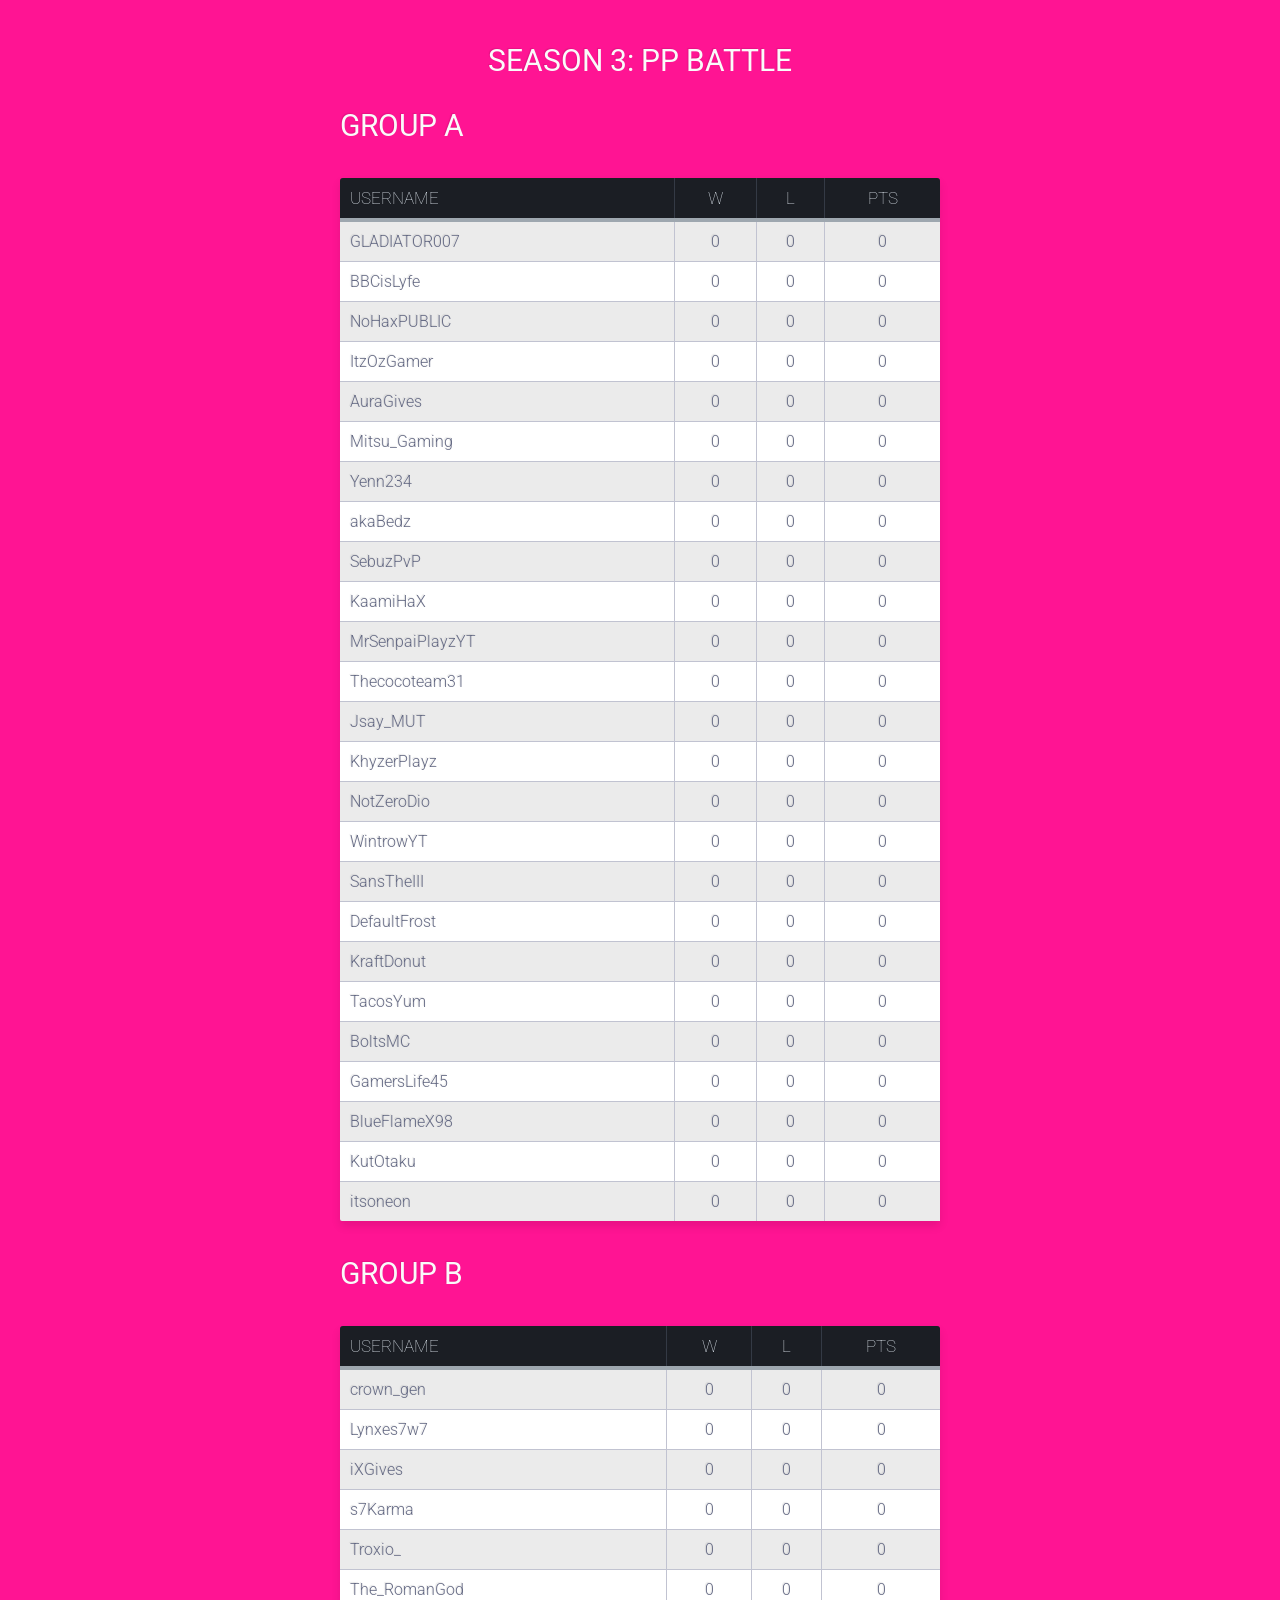
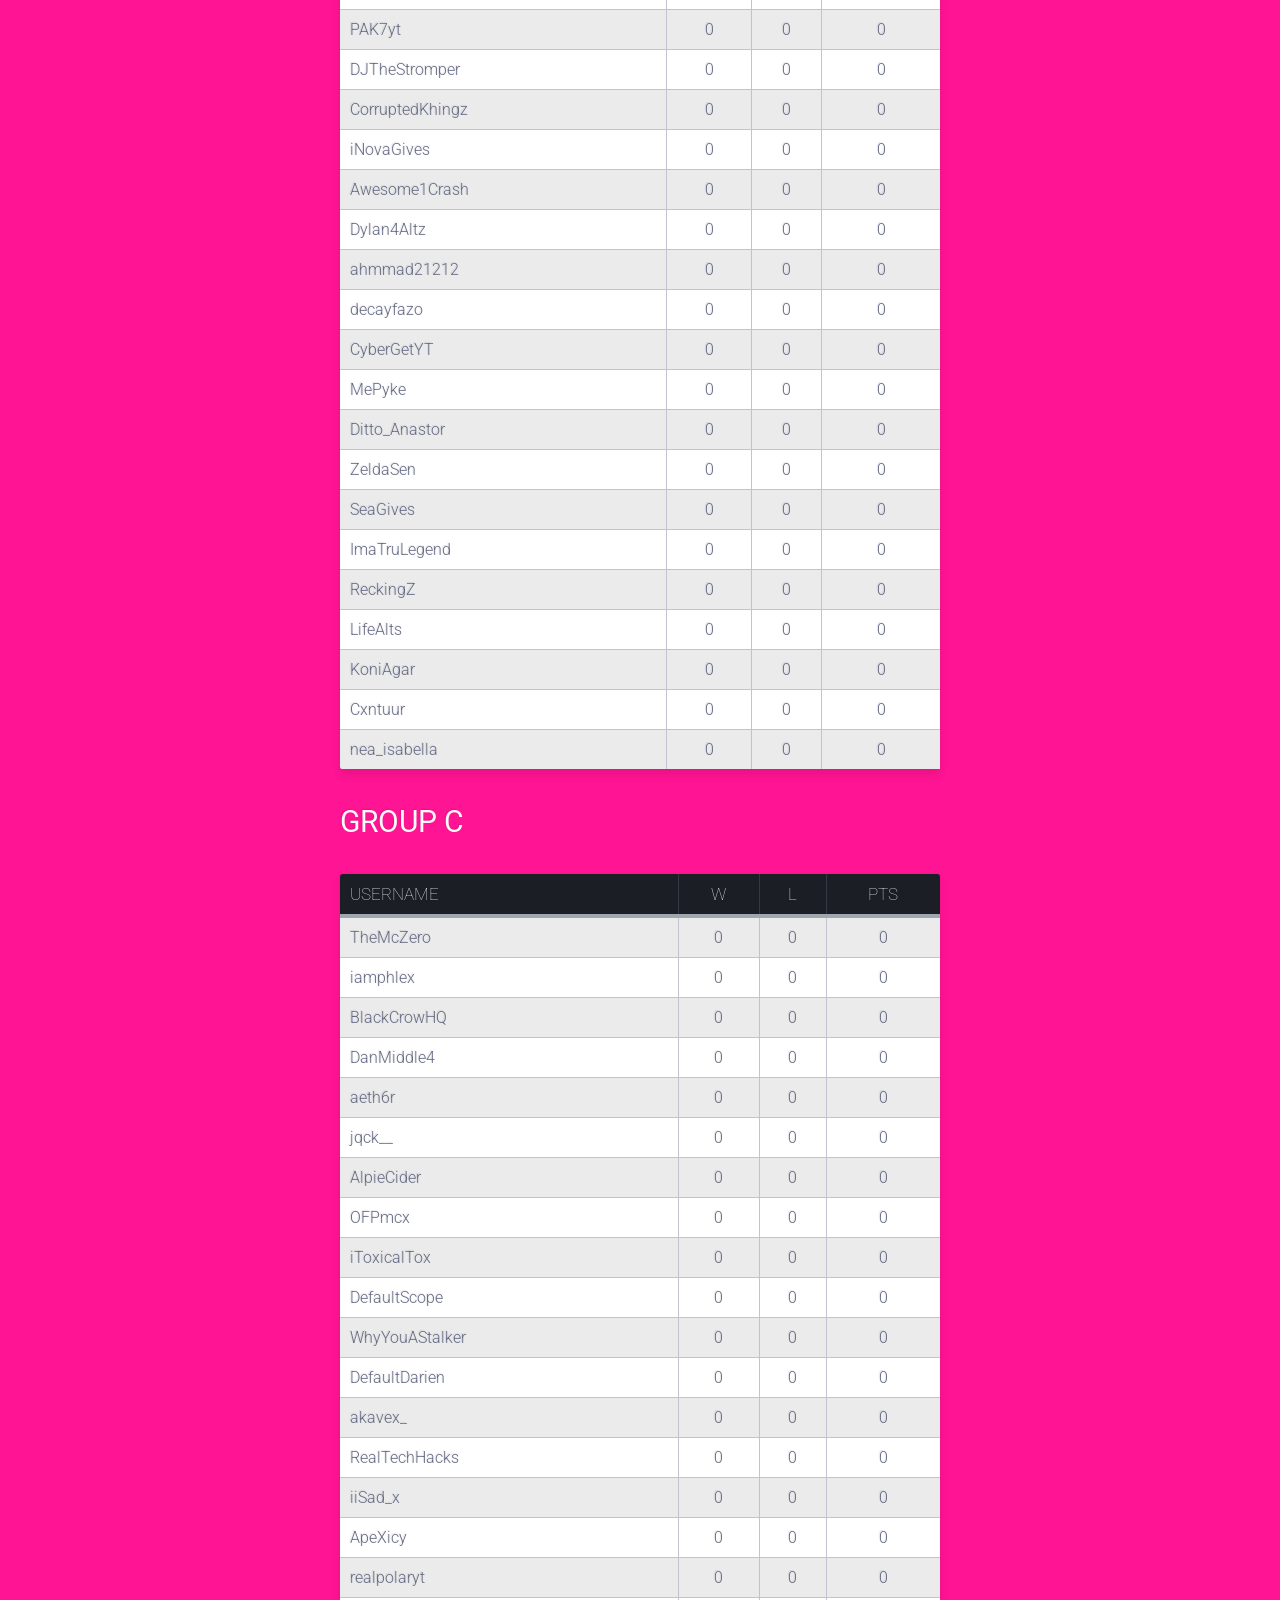
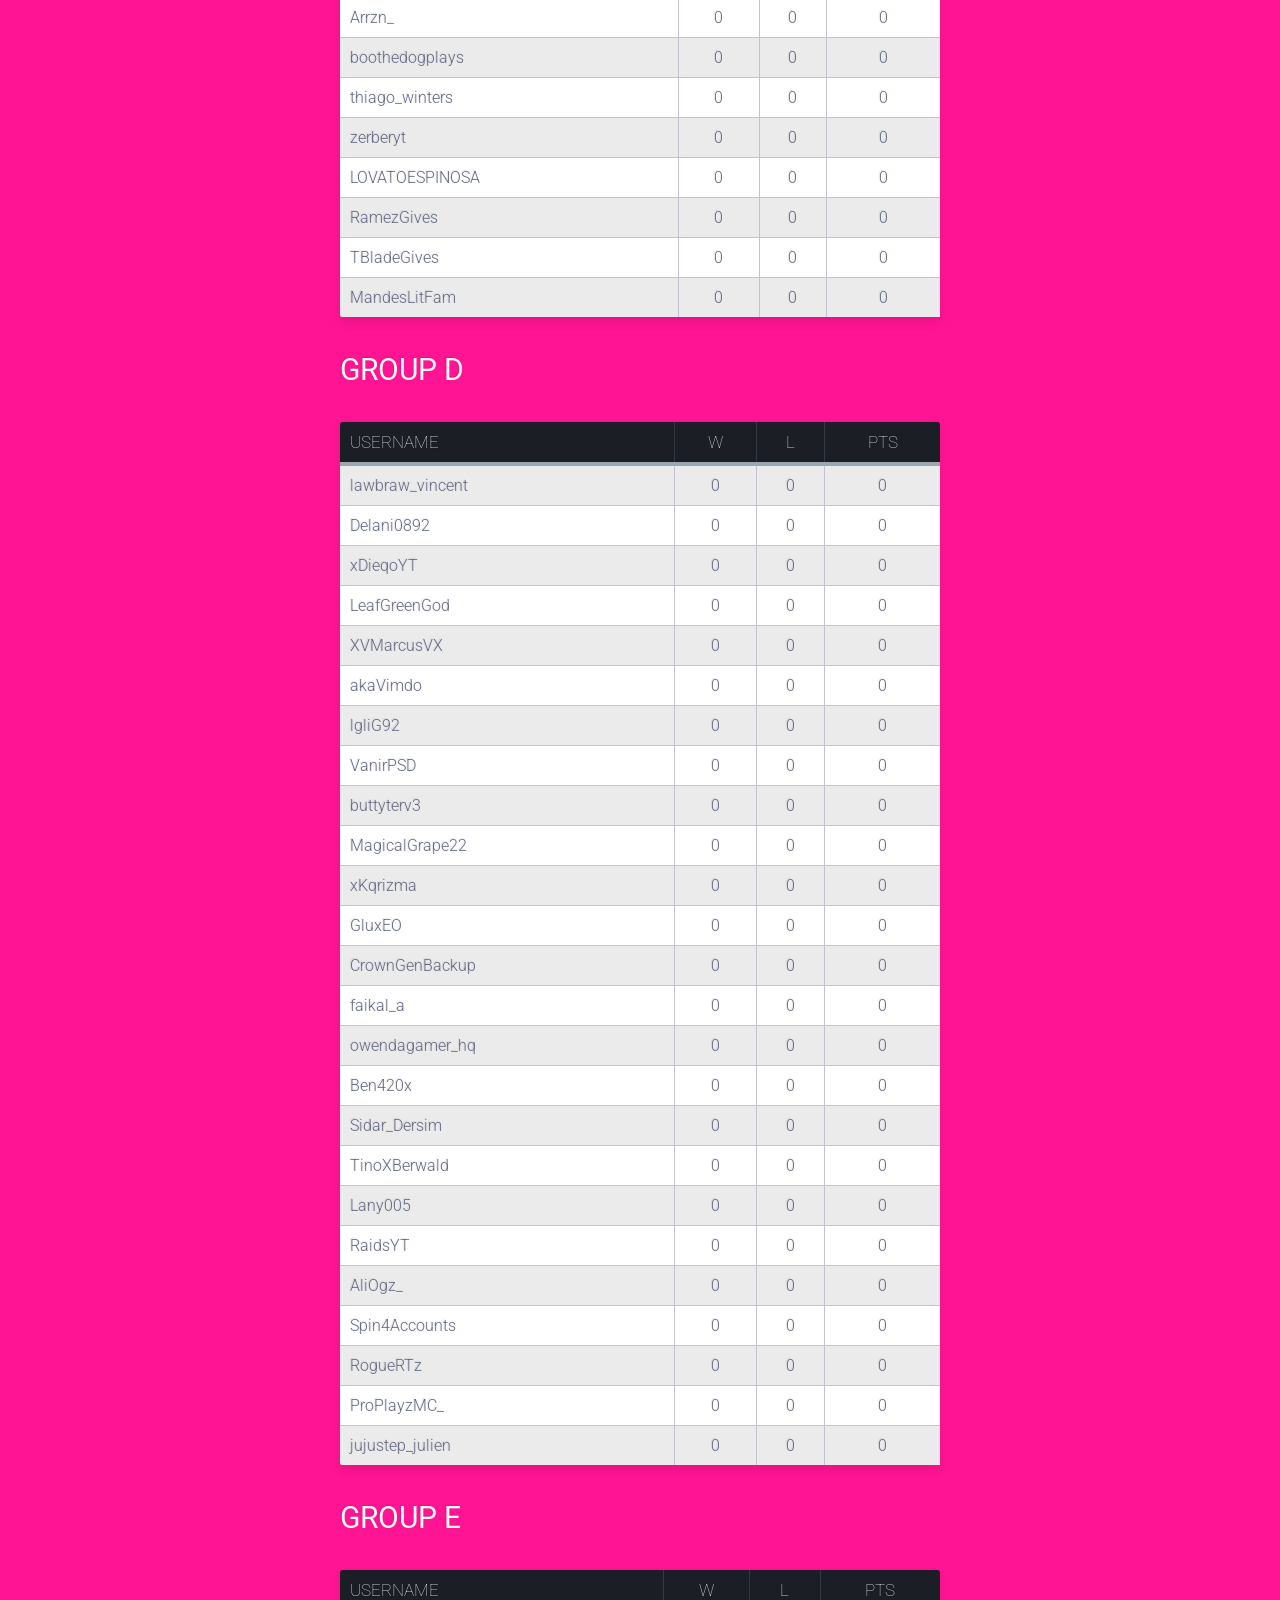
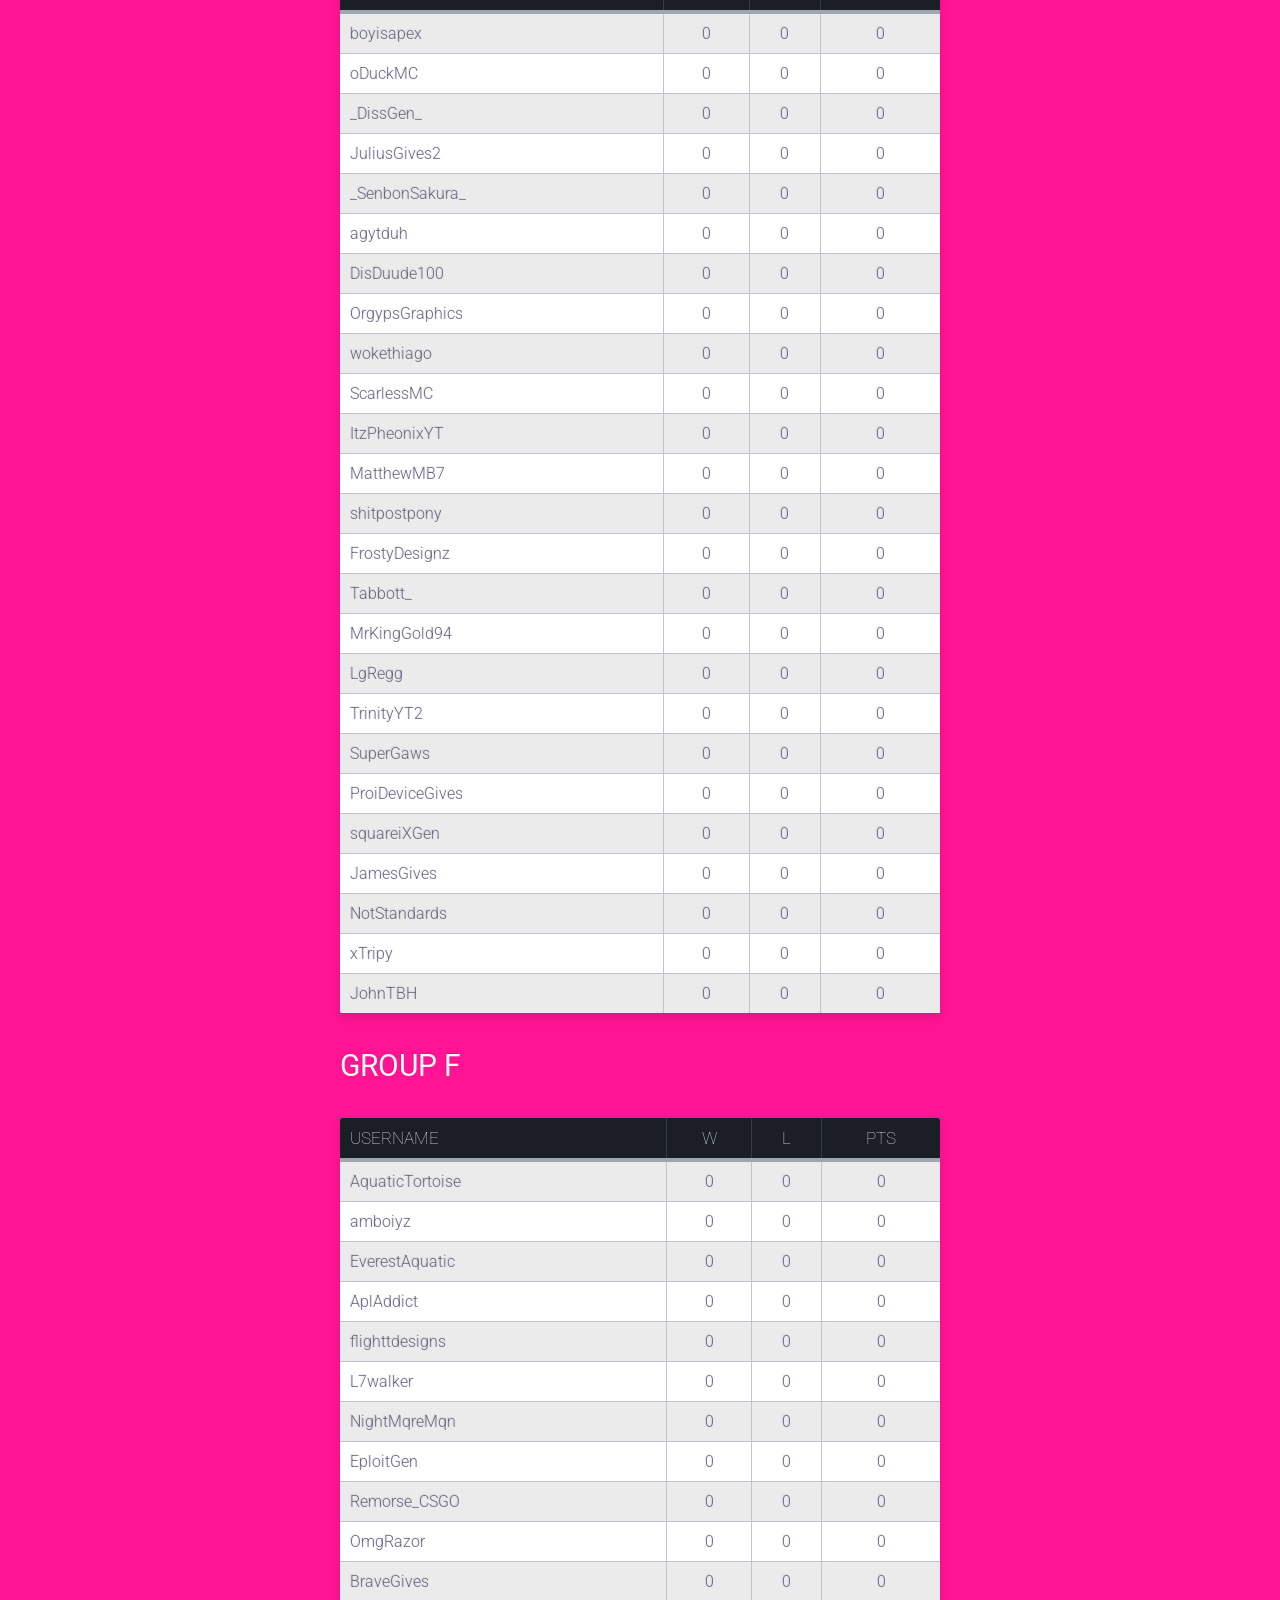
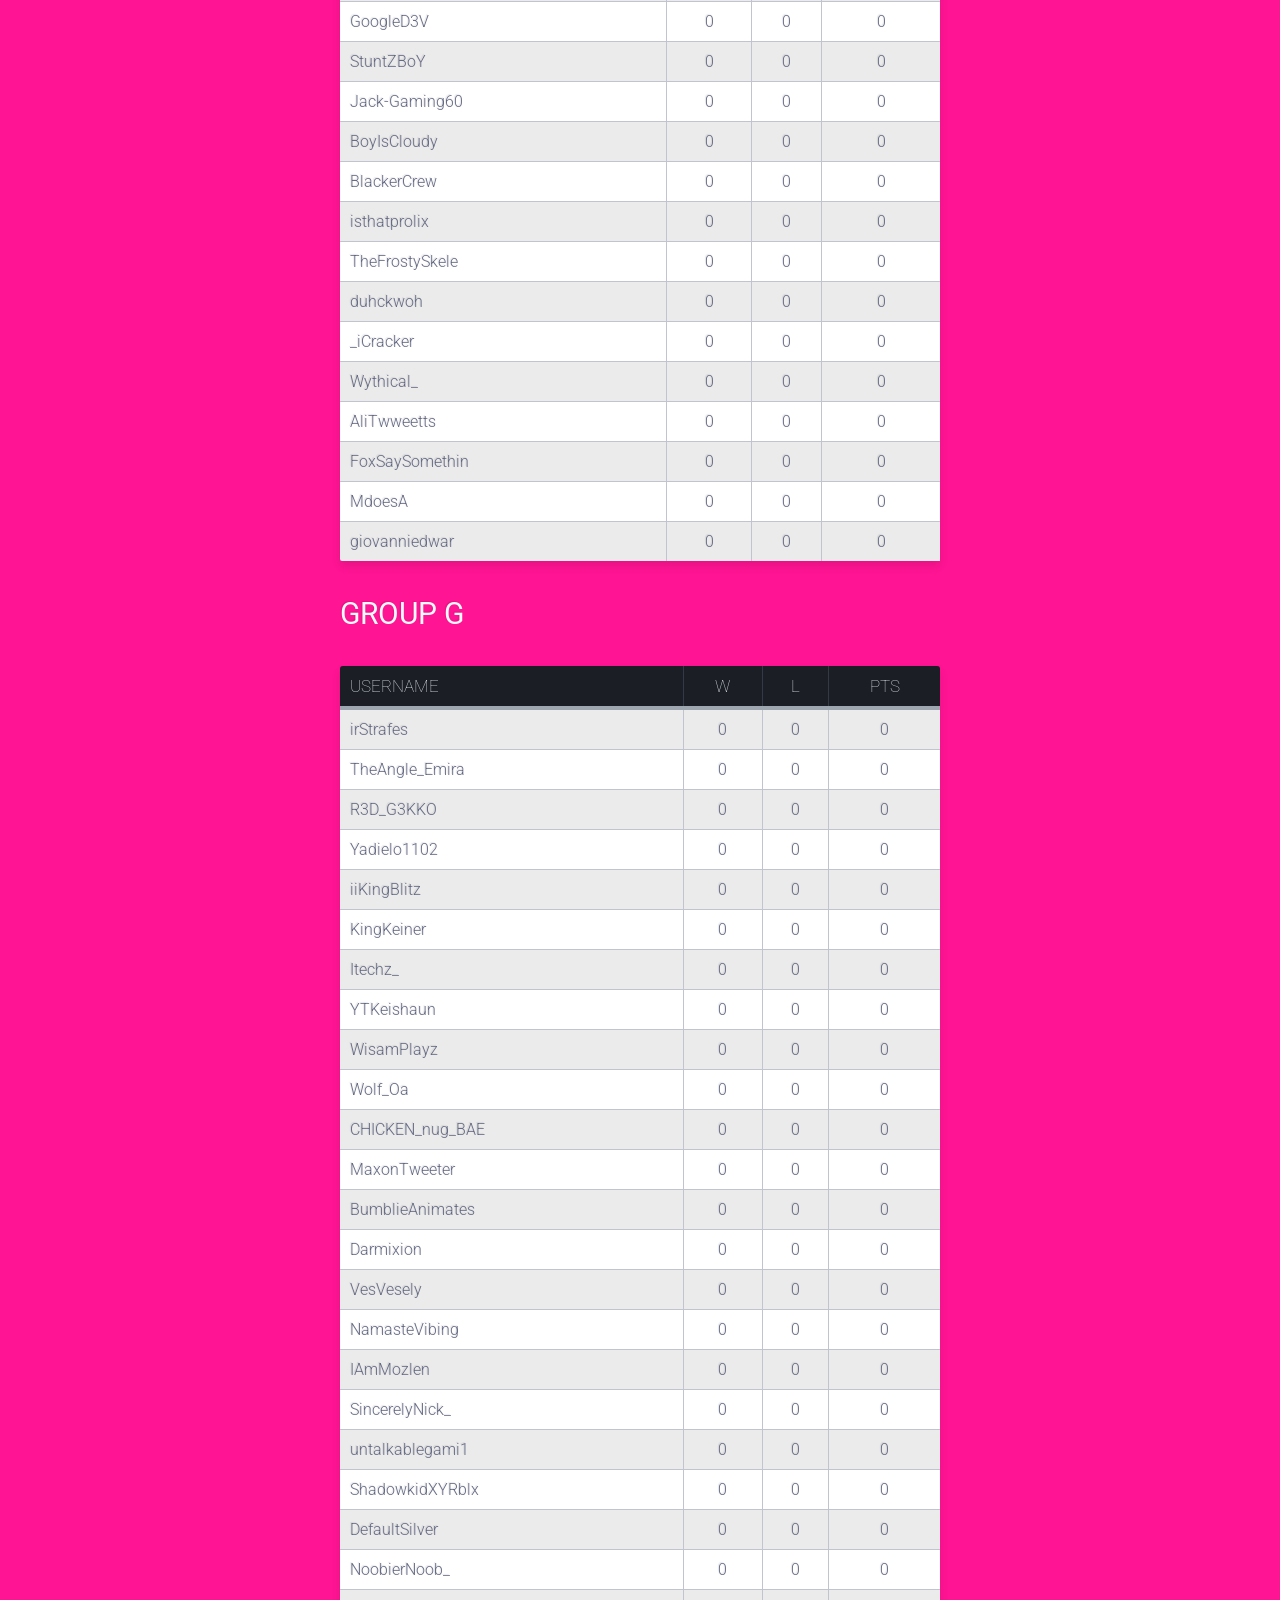
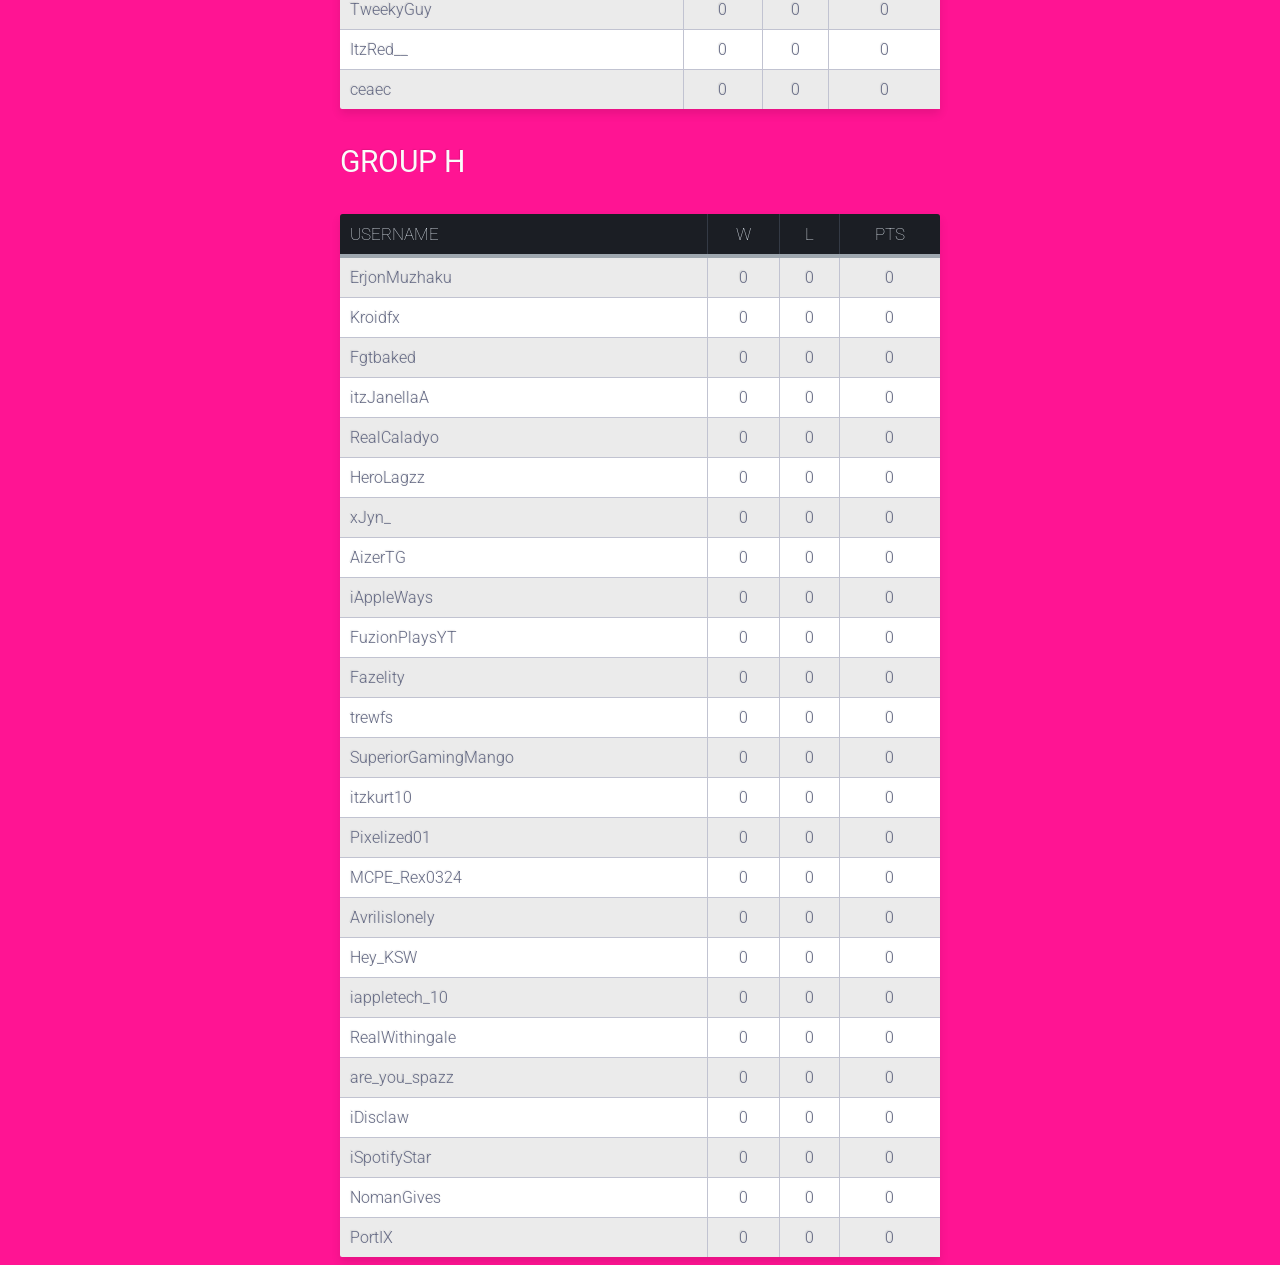
<file: index.html>
<!DOCTYPE html>
<html lang="en">
  <head>
    <meta charset="UTF-8">
    <meta name="viewport" content="initial-scale=1.0; maximum-scale=1.0; width=device-width;"> 
    <title>PP : ProfilePicBattle</title>
    
    <link rel="stylesheet" href="css/style.css">
	<link rel="icon" type="image/png" href="img/img.png" sizes="196x196">

  </head>
<body>
<div class="table-title">
<h3><center>SEASON 3: PP Battle</center></h3>
<h3>Group A</h3>
</div>
<table class="table-fill">
<thead>
<tr>
<th class="text-left">USERNAME</th>
<th class="text-center">W</th>
<th class="text-center">L</th>
<th class="text-center">PTS</th>
</tr>
</thead>
<tbody class="table-hover">
<tr>
<td class="text-left">GLADIATOR007</td>
<td class="text-center">0</td>
<td class="text-center">0</td>
<td class="text-center">0</td>
</tr>
<tr>
<td class="s2" class="text-left">BBCisLyfe</td>
<td class="text-center">0</td>
<td class="text-center">0</td>
<td class="text-center">0</td>
</tr>
<tr>
<td class="text-left">NoHaxPUBLIC</td>
<td class="text-center">0</td>
<td class="text-center">0</td>
<td class="text-center">0</td>
</tr>
<tr>
<td class="text-left">ItzOzGamer</td>
<td class="text-center">0</td>
<td class="text-center">0</td>
<td class="text-center">0</td>
</tr>
<tr>
<td class="text-left">AuraGives</td>
<td class="text-center">0</td>
<td class="text-center">0</td>
<td class="text-center">0</td>
</tr>
<tr>
<td class="text-left">Mitsu_Gaming</td>
<td class="text-center">0</td>
<td class="text-center">0</td>
<td class="text-center">0</td>
</tr>
<tr>
<td class="text-left">Yenn234</td>
<td class="text-center">0</td>
<td class="text-center">0</td>
<td class="text-center">0</td>
</tr>
<tr>
<td class="text-left">akaBedz</td>
<td class="text-center">0</td>
<td class="text-center">0</td>
<td class="text-center">0</td>
</tr>
<tr>
<td class="text-left">SebuzPvP</td>
<td class="text-center">0</td>
<td class="text-center">0</td>
<td class="text-center">0</td>
</tr>
<tr>
<td class="text-left">KaamiHaX</td>
<td class="text-center">0</td>
<td class="text-center">0</td>
<td class="text-center">0</td>
</tr>
<tr>
<td class="text-left">MrSenpaiPlayzYT</td>
<td class="text-center">0</td>
<td class="text-center">0</td>
<td class="text-center">0</td>
</tr>
<tr>
<td class="text-left">Thecocoteam31</td>
<td class="text-center">0</td>
<td class="text-center">0</td>
<td class="text-center">0</td>
</tr>
<tr>
<td class="text-left">Jsay_MUT</td>
<td class="text-center">0</td>
<td class="text-center">0</td>
<td class="text-center">0</td>
</tr>
<tr>
<td class="text-left">KhyzerPlayz</td>
<td class="text-center">0</td>
<td class="text-center">0</td>
<td class="text-center">0</td>
</tr>
<tr>
<td class="text-left">NotZeroDio</td>
<td class="text-center">0</td>
<td class="text-center">0</td>
<td class="text-center">0</td>
</tr>
<tr>
<td class="text-left">WintrowYT</td>
<td class="text-center">0</td>
<td class="text-center">0</td>
<td class="text-center">0</td>
</tr>
<tr>
<td class="text-left">SansTheIII</td>
<td class="text-center">0</td>
<td class="text-center">0</td>
<td class="text-center">0</td>
</tr>
<tr>
<td class="text-left">DefaultFrost</td>
<td class="text-center">0</td>
<td class="text-center">0</td>
<td class="text-center">0</td>
</tr>
<tr>
<td class="text-left">KraftDonut</td>
<td class="text-center">0</td>
<td class="text-center">0</td>
<td class="text-center">0</td>
</tr>
<tr>
<td class="text-left">TacosYum</td>
<td class="text-center">0</td>
<td class="text-center">0</td>
<td class="text-center">0</td>
</tr>
<tr>
<td class="text-left">BoltsMC</td>
<td class="text-center">0</td>
<td class="text-center">0</td>
<td class="text-center">0</td>
</tr>
<tr>
<td class="text-left">GamersLife45</td>
<td class="text-center">0</td>
<td class="text-center">0</td>
<td class="text-center">0</td>
</tr>
<tr>
<td class="text-left">BlueFlameX98</td>
<td class="text-center">0</td>
<td class="text-center">0</td>
<td class="text-center">0</td>
</tr>
<tr>
<td class="text-left">KutOtaku</td>
<td class="text-center">0</td>
<td class="text-center">0</td>
<td class="text-center">0</td>
</tr>
<tr>
<td class="text-left">itsoneon</td>
<td class="text-center">0</td>
<td class="text-center">0</td>
<td class="text-center">0</td>
</tr>
</tbody>
</table>

<div class="table-title">
<h3>Group B</h3>
</div>
<table class="table-fill">
<thead>
<tr>
<th class="text-left">USERNAME</th>
<th class="text-center">W</th>
<th class="text-center">L</th>
<th class="text-center">PTS</th>
</tr>
</thead>
<tbody class="table-hover">
<tr>
<td class="text-left">crown_gen</td>
<td class="text-center">0</td>
<td class="text-center">0</td>
<td class="text-center">0</td>
</tr>
<tr>
<td class="text-left">Lynxes7w7</td>
<td class="text-center">0</td>
<td class="text-center">0</td>
<td class="text-center">0</td>
</tr>
<tr>
<td class="text-left">iXGives</td>
<td class="text-center">0</td>
<td class="text-center">0</td>
<td class="text-center">0</td>
</tr>
<tr>
<td class="text-left">s7Karma</td>
<td class="text-center">0</td>
<td class="text-center">0</td>
<td class="text-center">0</td>
</tr>
<tr>
<td class="text-left">Troxio_</td>
<td class="text-center">0</td>
<td class="text-center">0</td>
<td class="text-center">0</td>
</tr>
<tr>
<td class="text-left">The_RomanGod</td>
<td class="text-center">0</td>
<td class="text-center">0</td>
<td class="text-center">0</td>
</tr>
<tr>
<td class="text-left">PAK7yt</td>
<td class="text-center">0</td>
<td class="text-center">0</td>
<td class="text-center">0</td>
</tr>
<tr>
<td class="text-left">DJTheStromper</td>
<td class="text-center">0</td>
<td class="text-center">0</td>
<td class="text-center">0</td>
</tr>
<tr>
<td class="text-left">CorruptedKhingz</td>
<td class="text-center">0</td>
<td class="text-center">0</td>
<td class="text-center">0</td>
</tr>
<tr>
<td class="text-left">iNovaGives</td>
<td class="text-center">0</td>
<td class="text-center">0</td>
<td class="text-center">0</td>
</tr>
<tr>
<td class="text-left">Awesome1Crash</td>
<td class="text-center">0</td>
<td class="text-center">0</td>
<td class="text-center">0</td>
</tr>
<tr>
<td class="text-left">Dylan4Altz</td>
<td class="text-center">0</td>
<td class="text-center">0</td>
<td class="text-center">0</td>
</tr>
<tr>
<td class="text-left">ahmmad21212</td>
<td class="text-center">0</td>
<td class="text-center">0</td>
<td class="text-center">0</td>
</tr>
<tr>
<td class="text-left">decayfazo</td>
<td class="text-center">0</td>
<td class="text-center">0</td>
<td class="text-center">0</td>
</tr>
<tr>
<td class="text-left">CyberGetYT</td>
<td class="text-center">0</td>
<td class="text-center">0</td>
<td class="text-center">0</td>
</tr>
<tr>
<td class="text-left">MePyke</td>
<td class="text-center">0</td>
<td class="text-center">0</td>
<td class="text-center">0</td>
</tr>
<tr>
<td class="text-left">Ditto_Anastor</td>
<td class="text-center">0</td>
<td class="text-center">0</td>
<td class="text-center">0</td>
</tr>
<tr>
<td class="text-left">ZeldaSen</td>
<td class="text-center">0</td>
<td class="text-center">0</td>
<td class="text-center">0</td>
</tr>
<tr>
<td class="text-left">SeaGives</td>
<td class="text-center">0</td>
<td class="text-center">0</td>
<td class="text-center">0</td>
</tr>
<tr>
<td class="text-left">ImaTruLegend</td>
<td class="text-center">0</td>
<td class="text-center">0</td>
<td class="text-center">0</td>
</tr>
<tr>
<td class="text-left">ReckingZ</td>
<td class="text-center">0</td>
<td class="text-center">0</td>
<td class="text-center">0</td>
</tr>
<tr>
<td class="text-left">LifeAlts</td>
<td class="text-center">0</td>
<td class="text-center">0</td>
<td class="text-center">0</td>
</tr>
<tr>
<td class="text-left">KoniAgar</td>
<td class="text-center">0</td>
<td class="text-center">0</td>
<td class="text-center">0</td>
</tr>
<tr>
<td class="text-left">Cxntuur</td>
<td class="text-center">0</td>
<td class="text-center">0</td>
<td class="text-center">0</td>
</tr>
<tr>
<td class="text-left">nea_isabella</td>
<td class="text-center">0</td>
<td class="text-center">0</td>
<td class="text-center">0</td>
</tr>
</tbody>
</table>

<div class="table-title">
<h3>Group C</h3>
</div>
<table class="table-fill">
<thead>
<tr>
<th class="text-left">USERNAME</th>
<th class="text-center">W</th>
<th class="text-center">L</th>
<th class="text-center">PTS</th>
</tr>
</thead>
<tbody class="table-hover">
<tr>
<td class="text-left">TheMcZero</td>
<td class="text-center">0</td>
<td class="text-center">0</td>
<td class="text-center">0</td>
</tr>
<tr>
<td class="text-left">iamphlex</td>
<td class="text-center">0</td>
<td class="text-center">0</td>
<td class="text-center">0</td>
</tr>
<tr>
<td class="text-left">BlackCrowHQ</td>
<td class="text-center">0</td>
<td class="text-center">0</td>
<td class="text-center">0</td>
</tr>
<tr>
<td class="text-left">DanMiddle4</td>
<td class="text-center">0</td>
<td class="text-center">0</td>
<td class="text-center">0</td>
</tr>
<tr>
<td class="text-left">aeth6r</td>
<td class="text-center">0</td>
<td class="text-center">0</td>
<td class="text-center">0</td>
</tr>
<tr>
<td class="text-left">jqck__</td>
<td class="text-center">0</td>
<td class="text-center">0</td>
<td class="text-center">0</td>
</tr>
<tr>
<td class="text-left">AlpieCider</td>
<td class="text-center">0</td>
<td class="text-center">0</td>
<td class="text-center">0</td>
</tr>
<tr>
<td class="text-left">OFPmcx</td>
<td class="text-center">0</td>
<td class="text-center">0</td>
<td class="text-center">0</td>
</tr>
<tr>
<td class="text-left">iToxicalTox</td>
<td class="text-center">0</td>
<td class="text-center">0</td>
<td class="text-center">0</td>
</tr>
<tr>
<td class="text-left">DefaultScope</td>
<td class="text-center">0</td>
<td class="text-center">0</td>
<td class="text-center">0</td>
</tr>
<tr>
<td class="text-left">WhyYouAStalker</td>
<td class="text-center">0</td>
<td class="text-center">0</td>
<td class="text-center">0</td>
</tr>
<tr>
<td class="text-left">DefaultDarien</td>
<td class="text-center">0</td>
<td class="text-center">0</td>
<td class="text-center">0</td>
</tr>
<tr>
<td class="text-left">akavex_</td>
<td class="text-center">0</td>
<td class="text-center">0</td>
<td class="text-center">0</td>
</tr>
<tr>
<td class="text-left">RealTechHacks</td>
<td class="text-center">0</td>
<td class="text-center">0</td>
<td class="text-center">0</td>
</tr>
<tr>
<td class="text-left">iiSad_x</td>
<td class="text-center">0</td>
<td class="text-center">0</td>
<td class="text-center">0</td>
</tr>
<tr>
<td class="text-left">ApeXicy</td>
<td class="text-center">0</td>
<td class="text-center">0</td>
<td class="text-center">0</td>
</tr>
<tr>
<td class="text-left">realpolaryt</td>
<td class="text-center">0</td>
<td class="text-center">0</td>
<td class="text-center">0</td>
</tr>
<tr>
<td class="text-left">Arrzn_</td>
<td class="text-center">0</td>
<td class="text-center">0</td>
<td class="text-center">0</td>
</tr>
<tr>
<td class="text-left">boothedogplays</td>
<td class="text-center">0</td>
<td class="text-center">0</td>
<td class="text-center">0</td>
</tr>
<tr>
<td class="text-left">thiago_winters</td>
<td class="text-center">0</td>
<td class="text-center">0</td>
<td class="text-center">0</td>
</tr>
<tr>
<td class="text-left">zerberyt</td>
<td class="text-center">0</td>
<td class="text-center">0</td>
<td class="text-center">0</td>
</tr>
<tr>
<td class="text-left">LOVATOESPINOSA</td>
<td class="text-center">0</td>
<td class="text-center">0</td>
<td class="text-center">0</td>
</tr>
<tr>
<td class="text-left">RamezGives</td>
<td class="text-center">0</td>
<td class="text-center">0</td>
<td class="text-center">0</td>
</tr>
<tr>
<td class="text-left">TBladeGives</td>
<td class="text-center">0</td>
<td class="text-center">0</td>
<td class="text-center">0</td>
</tr>
<tr>
<td class="text-left">MandesLitFam</td>
<td class="text-center">0</td>
<td class="text-center">0</td>
<td class="text-center">0</td>
</tr>
</tbody>
</table>

<div class="table-title">
<h3>Group D</h3>
</div>
<table class="table-fill">
<thead>
<tr>
<th class="text-left">USERNAME</th>
<th class="text-center">W</th>
<th class="text-center">L</th>
<th class="text-center">PTS</th>
</tr>
</thead>
<tbody class="table-hover">
<tr>
<td class="text-left">lawbraw_vincent</td>
<td class="text-center">0</td>
<td class="text-center">0</td>
<td class="text-center">0</td>
</tr>
<tr>
<td class="text-left">Delani0892</td>
<td class="text-center">0</td>
<td class="text-center">0</td>
<td class="text-center">0</td>
</tr>
<tr>
<td class="text-left">xDieqoYT</td>
<td class="text-center">0</td>
<td class="text-center">0</td>
<td class="text-center">0</td>
</tr>
<tr>
<td class="text-left">LeafGreenGod</td>
<td class="text-center">0</td>
<td class="text-center">0</td>
<td class="text-center">0</td>
</tr>
<tr>
<td class="text-left">XVMarcusVX</td>
<td class="text-center">0</td>
<td class="text-center">0</td>
<td class="text-center">0</td>
</tr>
<tr>
<td class="text-left">akaVimdo</td>
<td class="text-center">0</td>
<td class="text-center">0</td>
<td class="text-center">0</td>
</tr>
<tr>
<td class="text-left">lgliG92</td>
<td class="text-center">0</td>
<td class="text-center">0</td>
<td class="text-center">0</td>
</tr>
<tr>
<td class="text-left">VanirPSD</td>
<td class="text-center">0</td>
<td class="text-center">0</td>
<td class="text-center">0</td>
</tr>
<tr>
<td class="text-left">buttyterv3</td>
<td class="text-center">0</td>
<td class="text-center">0</td>
<td class="text-center">0</td>
</tr>
<tr>
<td class="text-left">MagicalGrape22</td>
<td class="text-center">0</td>
<td class="text-center">0</td>
<td class="text-center">0</td>
</tr>
<tr>
<td class="text-left">xKqrizma</td>
<td class="text-center">0</td>
<td class="text-center">0</td>
<td class="text-center">0</td>
</tr>
<tr>
<td class="text-left">GluxEO</td>
<td class="text-center">0</td>
<td class="text-center">0</td>
<td class="text-center">0</td>
</tr>
<tr>
<td class="text-left">CrownGenBackup</td>
<td class="text-center">0</td>
<td class="text-center">0</td>
<td class="text-center">0</td>
</tr>
<tr>
<td class="text-left">faikal_a</td>
<td class="text-center">0</td>
<td class="text-center">0</td>
<td class="text-center">0</td>
</tr>
<tr>
<td class="text-left">owendagamer_hq</td>
<td class="text-center">0</td>
<td class="text-center">0</td>
<td class="text-center">0</td>
</tr>
<tr>
<td class="text-left">Ben420x</td>
<td class="text-center">0</td>
<td class="text-center">0</td>
<td class="text-center">0</td>
</tr>
<tr>
<td class="text-left">Sidar_Dersim</td>
<td class="text-center">0</td>
<td class="text-center">0</td>
<td class="text-center">0</td>
</tr>
<tr>
<td class="text-left">TinoXBerwald</td>
<td class="text-center">0</td>
<td class="text-center">0</td>
<td class="text-center">0</td>
</tr>
<tr>
<td class="text-left">Lany005</td>
<td class="text-center">0</td>
<td class="text-center">0</td>
<td class="text-center">0</td>
</tr>
<tr>
<td class="text-left">RaidsYT</td>
<td class="text-center">0</td>
<td class="text-center">0</td>
<td class="text-center">0</td>
</tr>
<tr>
<td class="text-left">AliOgz_</td>
<td class="text-center">0</td>
<td class="text-center">0</td>
<td class="text-center">0</td>
</tr>
<tr>
<td class="text-left">Spin4Accounts</td>
<td class="text-center">0</td>
<td class="text-center">0</td>
<td class="text-center">0</td>
</tr>
<tr>
<td class="text-left">RogueRTz</td>
<td class="text-center">0</td>
<td class="text-center">0</td>
<td class="text-center">0</td>
</tr>
<tr>
<td class="text-left">ProPlayzMC_</td>
<td class="text-center">0</td>
<td class="text-center">0</td>
<td class="text-center">0</td>
</tr>
<tr>
<td class="text-left">jujustep_julien</td>
<td class="text-center">0</td>
<td class="text-center">0</td>
<td class="text-center">0</td>
</tr>
</tbody>
</table>
<div class="table-title">
<h3>Group E</h3>
</div>
<table class="table-fill">
<thead>
<tr>
<th class="text-left">USERNAME</th>
<th class="text-center">W</th>
<th class="text-center">L</th>
<th class="text-center">PTS</th>
</tr>
</thead>
<tbody class="table-hover">
<tr>
<td class="text-left">boyisapex</td>
<td class="text-center">0</td>
<td class="text-center">0</td>
<td class="text-center">0</td>
</tr>
<tr>
<td class="text-left">oDuckMC</td>
<td class="text-center">0</td>
<td class="text-center">0</td>
<td class="text-center">0</td>
</tr>
<tr>
<td class="text-left">_DissGen_</td>
<td class="text-center">0</td>
<td class="text-center">0</td>
<td class="text-center">0</td>
</tr>
<tr>
<td class="text-left">JuliusGives2</td>
<td class="text-center">0</td>
<td class="text-center">0</td>
<td class="text-center">0</td>
</tr>
<tr>
<td class="text-left">_SenbonSakura_</td>
<td class="text-center">0</td>
<td class="text-center">0</td>
<td class="text-center">0</td>
</tr>
<tr>
<td class="s2" class="text-left">agytduh</td>
<td class="text-center">0</td>
<td class="text-center">0</td>
<td class="text-center">0</td>
</tr>
<tr>
<td class="text-left">DisDuude100</td>
<td class="text-center">0</td>
<td class="text-center">0</td>
<td class="text-center">0</td>
</tr>
<tr>
<td class="text-left">OrgypsGraphics</td>
<td class="text-center">0</td>
<td class="text-center">0</td>
<td class="text-center">0</td>
</tr>
<tr>
<td class="text-left">wokethiago</td>
<td class="text-center">0</td>
<td class="text-center">0</td>
<td class="text-center">0</td>
</tr>
<tr>
<td class="text-left">ScarlessMC</td>
<td class="text-center">0</td>
<td class="text-center">0</td>
<td class="text-center">0</td>
</tr>
<tr>
<td class="text-left">ItzPheonixYT</td>
<td class="text-center">0</td>
<td class="text-center">0</td>
<td class="text-center">0</td>
</tr>
<tr>
<td class="text-left">MatthewMB7</td>
<td class="text-center">0</td>
<td class="text-center">0</td>
<td class="text-center">0</td>
</tr>
<tr>
<td class="text-left">shitpostpony</td>
<td class="text-center">0</td>
<td class="text-center">0</td>
<td class="text-center">0</td>
</tr>
<tr>
<td class="text-left">FrostyDesignz</td>
<td class="text-center">0</td>
<td class="text-center">0</td>
<td class="text-center">0</td>
</tr>
<tr>
<td class="text-left">Tabbott_</td>
<td class="text-center">0</td>
<td class="text-center">0</td>
<td class="text-center">0</td>
</tr>
<tr>
<td class="text-left">MrKingGold94</td>
<td class="text-center">0</td>
<td class="text-center">0</td>
<td class="text-center">0</td>
</tr>
<tr>
<td class="text-left">LgRegg</td>
<td class="text-center">0</td>
<td class="text-center">0</td>
<td class="text-center">0</td>
</tr>
<tr>
<td class="text-left">TrinityYT2</td>
<td class="text-center">0</td>
<td class="text-center">0</td>
<td class="text-center">0</td>
</tr>
<tr>
<td class="text-left">SuperGaws</td>
<td class="text-center">0</td>
<td class="text-center">0</td>
<td class="text-center">0</td>
</tr>
<tr>
<td class="text-left">ProiDeviceGives</td>
<td class="text-center">0</td>
<td class="text-center">0</td>
<td class="text-center">0</td>
</tr>
<tr>
<td class="text-left">squareiXGen</td>
<td class="text-center">0</td>
<td class="text-center">0</td>
<td class="text-center">0</td>
</tr>
<tr>
<td class="text-left">JamesGives</td>
<td class="text-center">0</td>
<td class="text-center">0</td>
<td class="text-center">0</td>
</tr>
<tr>
<td class="text-left">NotStandards</td>
<td class="text-center">0</td>
<td class="text-center">0</td>
<td class="text-center">0</td>
</tr>
<tr>
<td class="text-left">xTripy</td>
<td class="text-center">0</td>
<td class="text-center">0</td>
<td class="text-center">0</td>
</tr>
<tr>
<td class="text-left">JohnTBH</td>
<td class="text-center">0</td>
<td class="text-center">0</td>
<td class="text-center">0</td>
</tr>
</tbody>
</table>

<div class="table-title">
<h3>Group F</h3>
</div>
<table class="table-fill">
<thead>
<tr>
<th class="text-left">USERNAME</th>
<th class="text-center">W</th>
<th class="text-center">L</th>
<th class="text-center">PTS</th>
</tr>
</thead>
<tbody class="table-hover">
<tr>
<td class="text-left">AquaticTortoise</td>
<td class="text-center">0</td>
<td class="text-center">0</td>
<td class="text-center">0</td>
</tr>
<tr>
<td class="text-left">amboiyz</td>
<td class="text-center">0</td>
<td class="text-center">0</td>
<td class="text-center">0</td>
</tr>
<tr>
<td class="text-left">EverestAquatic</td>
<td class="text-center">0</td>
<td class="text-center">0</td>
<td class="text-center">0</td>
</tr>
<tr>
<td class="text-left">AplAddict</td>
<td class="text-center">0</td>
<td class="text-center">0</td>
<td class="text-center">0</td>
</tr>
<tr>
<td class="text-left">flighttdesigns</td>
<td class="text-center">0</td>
<td class="text-center">0</td>
<td class="text-center">0</td>
</tr>
<tr>
<td class="text-left">L7walker</td>
<td class="text-center">0</td>
<td class="text-center">0</td>
<td class="text-center">0</td>
</tr>
<tr>
<td class="text-left">NightMqreMqn</td>
<td class="text-center">0</td>
<td class="text-center">0</td>
<td class="text-center">0</td>
</tr>
<tr>
<td class="text-left">EploitGen</td>
<td class="text-center">0</td>
<td class="text-center">0</td>
<td class="text-center">0</td>
</tr>
<tr>
<td class="text-left">Remorse_CSGO</td>
<td class="text-center">0</td>
<td class="text-center">0</td>
<td class="text-center">0</td>
</tr>
<tr>
<td class="text-left">OmgRazor</td>
<td class="text-center">0</td>
<td class="text-center">0</td>
<td class="text-center">0</td>
</tr>
<tr>
<td class="text-left">BraveGives</td>
<td class="text-center">0</td>
<td class="text-center">0</td>
<td class="text-center">0</td>
</tr>
<tr>
<td class="text-left">GoogleD3V</td>
<td class="text-center">0</td>
<td class="text-center">0</td>
<td class="text-center">0</td>
</tr>
<tr>
<td class="text-left">StuntZBoY</td>
<td class="text-center">0</td>
<td class="text-center">0</td>
<td class="text-center">0</td>
</tr>
<tr>
<td class="text-left">Jack-Gaming60</td>
<td class="text-center">0</td>
<td class="text-center">0</td>
<td class="text-center">0</td>
</tr>
<tr>
<td class="text-left">BoyIsCloudy</td>
<td class="text-center">0</td>
<td class="text-center">0</td>
<td class="text-center">0</td>
</tr>
<tr>
<td class="text-left">BlackerCrew</td>
<td class="text-center">0</td>
<td class="text-center">0</td>
<td class="text-center">0</td>
</tr>
<tr>
<td class="text-left">isthatprolix</td>
<td class="text-center">0</td>
<td class="text-center">0</td>
<td class="text-center">0</td>
</tr>
<tr>
<td class="text-left">TheFrostySkele</td>
<td class="text-center">0</td>
<td class="text-center">0</td>
<td class="text-center">0</td>
</tr>
<tr>
<td class="text-left">duhckwoh</td>
<td class="text-center">0</td>
<td class="text-center">0</td>
<td class="text-center">0</td>
</tr>
<tr>
<td class="text-left">_iCracker</td>
<td class="text-center">0</td>
<td class="text-center">0</td>
<td class="text-center">0</td>
</tr>
<tr>
<td class="text-left">Wythical_</td>
<td class="text-center">0</td>
<td class="text-center">0</td>
<td class="text-center">0</td>
</tr>
<tr>
<td class="text-left">AliTwweetts</td>
<td class="text-center">0</td>
<td class="text-center">0</td>
<td class="text-center">0</td>
</tr>
<tr>
<td class="text-left">FoxSaySomethin</td>
<td class="text-center">0</td>
<td class="text-center">0</td>
<td class="text-center">0</td>
</tr>
<tr>
<td class="text-left">MdoesA</td>
<td class="text-center">0</td>
<td class="text-center">0</td>
<td class="text-center">0</td>
</tr>
<tr>
<td class="text-left">giovanniedwar</td>
<td class="text-center">0</td>
<td class="text-center">0</td>
<td class="text-center">0</td>
</tr>
</tbody>
</table>

<div class="table-title">
<h3>Group G</h3>
</div>
<table class="table-fill">
<thead>
<tr>
<th class="text-left">USERNAME</th>
<th class="text-center">W</th>
<th class="text-center">L</th>
<th class="text-center">PTS</th>
</tr>
</thead>
<tbody class="table-hover">
<tr>
<td class="text-left">irStrafes</td>
<td class="text-center">0</td>
<td class="text-center">0</td>
<td class="text-center">0</td>
</tr>
<tr>
<td class="text-left">TheAngle_Emira</td>
<td class="text-center">0</td>
<td class="text-center">0</td>
<td class="text-center">0</td>
</tr>
<tr>
<td class="text-left">R3D_G3KKO</td>
<td class="text-center">0</td>
<td class="text-center">0</td>
<td class="text-center">0</td>
</tr>
<tr>
<td class="text-left">Yadielo1102</td>
<td class="text-center">0</td>
<td class="text-center">0</td>
<td class="text-center">0</td>
</tr>
<tr>
<td class="text-left">iiKingBlitz</td>
<td class="text-center">0</td>
<td class="text-center">0</td>
<td class="text-center">0</td>
</tr>
<tr>
<td class="text-left">KingKeiner</td>
<td class="text-center">0</td>
<td class="text-center">0</td>
<td class="text-center">0</td>
</tr>
<tr>
<td class="text-left">Itechz_</td>
<td class="text-center">0</td>
<td class="text-center">0</td>
<td class="text-center">0</td>
</tr>
<tr>
<td class="text-left">YTKeishaun</td>
<td class="text-center">0</td>
<td class="text-center">0</td>
<td class="text-center">0</td>
</tr>
<tr>
<td class="text-left">WisamPlayz</td>
<td class="text-center">0</td>
<td class="text-center">0</td>
<td class="text-center">0</td>
</tr>
<tr>
<td class="text-left">Wolf_Oa</td>
<td class="text-center">0</td>
<td class="text-center">0</td>
<td class="text-center">0</td>
</tr>
<tr>
<td class="text-left">CHICKEN_nug_BAE</td>
<td class="text-center">0</td>
<td class="text-center">0</td>
<td class="text-center">0</td>
</tr>
<tr>
<td class="text-left">MaxonTweeter</td>
<td class="text-center">0</td>
<td class="text-center">0</td>
<td class="text-center">0</td>
</tr>
<tr>
<td class="text-left">BumblieAnimates</td>
<td class="text-center">0</td>
<td class="text-center">0</td>
<td class="text-center">0</td>
</tr>
<tr>
<td class="text-left">Darmixion</td>
<td class="text-center">0</td>
<td class="text-center">0</td>
<td class="text-center">0</td>
</tr>
<tr>
<td class="text-left">VesVesely</td>
<td class="text-center">0</td>
<td class="text-center">0</td>
<td class="text-center">0</td>
</tr>
<tr>
<td class="text-left">NamasteVibing</td>
<td class="text-center">0</td>
<td class="text-center">0</td>
<td class="text-center">0</td>
</tr>
<tr>
<td class="text-left">IAmMozlen</td>
<td class="text-center">0</td>
<td class="text-center">0</td>
<td class="text-center">0</td>
</tr>
<tr>
<td class="text-left">SincerelyNick_</td>
<td class="text-center">0</td>
<td class="text-center">0</td>
<td class="text-center">0</td>
</tr>
<tr>
<td class="text-left">untalkablegami1</td>
<td class="text-center">0</td>
<td class="text-center">0</td>
<td class="text-center">0</td>
</tr>
<tr>
<td class="text-left">ShadowkidXYRblx</td>
<td class="text-center">0</td>
<td class="text-center">0</td>
<td class="text-center">0</td>
</tr>
<tr>
<td class="text-left">DefaultSilver</td>
<td class="text-center">0</td>
<td class="text-center">0</td>
<td class="text-center">0</td>
</tr>
<tr>
<td class="text-left">NoobierNoob_</td>
<td class="text-center">0</td>
<td class="text-center">0</td>
<td class="text-center">0</td>
</tr>
<tr>
<td class="text-left">TweekyGuy</td>
<td class="text-center">0</td>
<td class="text-center">0</td>
<td class="text-center">0</td>
</tr>
<tr>
<td class="text-left">ItzRed__</td>
<td class="text-center">0</td>
<td class="text-center">0</td>
<td class="text-center">0</td>
</tr>
<tr>
<td class="text-left">ceaec</td>
<td class="text-center">0</td>
<td class="text-center">0</td>
<td class="text-center">0</td>
</tr>
</tbody>
</table>

<div class="table-title">
<h3>Group H</h3>
</div>
<table class="table-fill">
<thead>
<tr>
<th class="text-left">USERNAME</th>
<th class="text-center">W</th>
<th class="text-center">L</th>
<th class="text-center">PTS</th>
</tr>
</thead>
<tbody class="table-hover">
<tr>
<td class="text-left">ErjonMuzhaku</td>
<td class="text-center">0</td>
<td class="text-center">0</td>
<td class="text-center">0</td>
</tr>
<tr>
<td class="text-left">Kroidfx</td>
<td class="text-center">0</td>
<td class="text-center">0</td>
<td class="text-center">0</td>
</tr>
<tr>
<td class="text-left">Fgtbaked</td>
<td class="text-center">0</td>
<td class="text-center">0</td>
<td class="text-center">0</td>
</tr>
<tr>
<td class="text-left">itzJanellaA</td>
<td class="text-center">0</td>
<td class="text-center">0</td>
<td class="text-center">0</td>
</tr>
<tr>
<td class="text-left">RealCaladyo</td>
<td class="text-center">0</td>
<td class="text-center">0</td>
<td class="text-center">0</td>
</tr>
<tr>
<td class="text-left">HeroLagzz</td>
<td class="text-center">0</td>
<td class="text-center">0</td>
<td class="text-center">0</td>
</tr>
<tr>
<td class="text-left">xJyn_</td>
<td class="text-center">0</td>
<td class="text-center">0</td>
<td class="text-center">0</td>
</tr>
<tr>
<td class="text-left">AizerTG</td>
<td class="text-center">0</td>
<td class="text-center">0</td>
<td class="text-center">0</td>
</tr>
<tr>
<td class="text-left">iAppleWays</td>
<td class="text-center">0</td>
<td class="text-center">0</td>
<td class="text-center">0</td>
</tr>
<tr>
<td class="text-left">FuzionPlaysYT</td>
<td class="text-center">0</td>
<td class="text-center">0</td>
<td class="text-center">0</td>
</tr>
<tr>
<td class="text-left">Fazelity</td>
<td class="text-center">0</td>
<td class="text-center">0</td>
<td class="text-center">0</td>
</tr>
<tr>
<td class="text-left">trewfs</td>
<td class="text-center">0</td>
<td class="text-center">0</td>
<td class="text-center">0</td>
</tr>
<tr>
<td class="text-left">SuperiorGamingMango</td>
<td class="text-center">0</td>
<td class="text-center">0</td>
<td class="text-center">0</td>
</tr>
<tr>
<td class="text-left">itzkurt10</td>
<td class="text-center">0</td>
<td class="text-center">0</td>
<td class="text-center">0</td>
</tr>
<tr>
<td class="text-left">Pixelized01</td>
<td class="text-center">0</td>
<td class="text-center">0</td>
<td class="text-center">0</td>
</tr>
<tr>
<td class="text-left">MCPE_Rex0324</td>
<td class="text-center">0</td>
<td class="text-center">0</td>
<td class="text-center">0</td>
</tr>
<tr>
<td class="text-left">Avrilislonely</td>
<td class="text-center">0</td>
<td class="text-center">0</td>
<td class="text-center">0</td>
</tr>
<tr>
<td class="text-left">Hey_KSW</td>
<td class="text-center">0</td>
<td class="text-center">0</td>
<td class="text-center">0</td>
</tr>
<tr>
<td class="text-left">iappletech_10</td>
<td class="text-center">0</td>
<td class="text-center">0</td>
<td class="text-center">0</td>
</tr>
<tr>
<td class="text-left">RealWithingale</td>
<td class="text-center">0</td>
<td class="text-center">0</td>
<td class="text-center">0</td>
</tr>
<tr>
<td class="text-left">are_you_spazz</td>
<td class="text-center">0</td>
<td class="text-center">0</td>
<td class="text-center">0</td>
</tr>
<tr>
<td class="text-left">iDisclaw</td>
<td class="text-center">0</td>
<td class="text-center">0</td>
<td class="text-center">0</td>
</tr>
<tr>
<td class="text-left">iSpotifyStar</td>
<td class="text-center">0</td>
<td class="text-center">0</td>
<td class="text-center">0</td>
</tr>
<tr>
<td class="text-left">NomanGives</td>
<td class="text-center">0</td>
<td class="text-center">0</td>
<td class="text-center">0</td>
</tr>
<tr>
<td class="text-left">PortIX</td>
<td class="text-center">0</td>
<td class="text-center">0</td>
<td class="text-center">0</td>
</tr>
</tbody>
</table>
  </body>
</html>
</file>
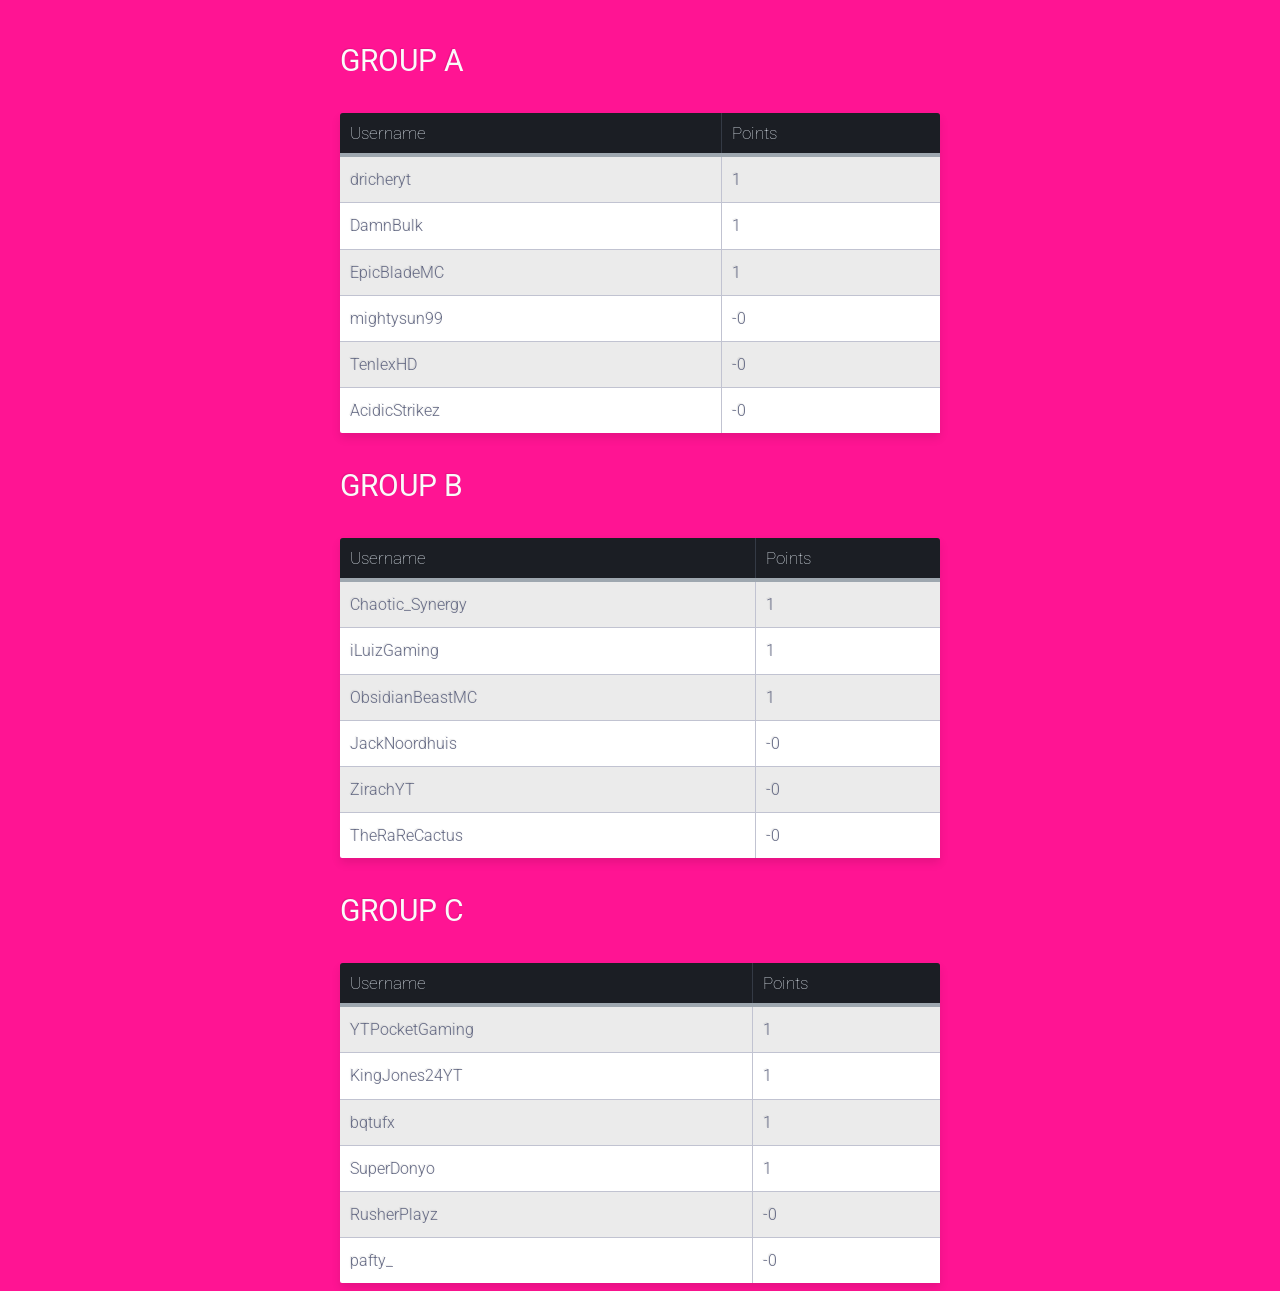
<file: worldcup.html>
<!DOCTYPE html>
<html lang="en">
  <head>
    <meta charset="UTF-8">
    <meta name="viewport" content="initial-scale=1.0; maximum-scale=1.0; width=device-width;"> 
    <title>PP : ProfilePicBattle</title>
    
    <link rel="stylesheet" href="css/style.css">

  </head>
<body>
<div class="table-title">
<h3>Group A</h3>
</div>
<table class="table-fill">
<thead>
<tr>
<th class="text-left">Username</th>
<th class="text-left">Points</th>
</tr>
</thead>
<tbody class="table-hover">
<tr>
<td class="text-left">dricheryt</td>
<td class="text-left">1</td>
</tr>
<tr>
<td class="text-left">DamnBulk</td>
<td class="text-left">1</td>
</tr>
<tr>
<td class="text-left">EpicBladeMC</td>
<td class="text-left">1</td>
</tr>
<tr>
<td class="text-left">mightysun99</td>
<td class="text-left">-0</td>
</tr>
<tr>
<td class="text-left">TenlexHD</td>
<td class="text-left">-0</td>
</tr>
<tr>
<td class="text-left">AcidicStrikez</td>
<td class="text-left">-0</td>
</tr>
</tbody>
</table>

<div class="table-title">
<h3>Group B</h3>
</div>
<table class="table-fill">
<thead>
<tr>
<th class="text-left">Username</th>
<th class="text-left">Points</th>
</tr>
</thead>
<tbody class="table-hover">
<tr>
<td class="text-left">Chaotic_Synergy</td>
<td class="text-left">1</td>
</tr>
<tr>
<td class="text-left">iLuizGaming</td>
<td class="text-left">1</td>
</tr>
<tr>
<td class="text-left">ObsidianBeastMC</td>
<td class="text-left">1</td>
</tr>
<tr>
<td class="text-left">JackNoordhuis</td>
<td class="text-left">-0</td>
</tr>
<tr>
<td class="text-left">ZirachYT</td>
<td class="text-left">-0</td>
</tr>
<tr>
<td class="text-left">TheRaReCactus</td>
<td class="text-left">-0</td>
</tr>
</tbody>
</table>

<div class="table-title">
<h3>Group C</h3>
</div>
<table class="table-fill">
<thead>
<tr>
<th class="text-left">Username</th>
<th class="text-left">Points</th>
</tr>
</thead>
<tbody class="table-hover">
<tr>
<td class="text-left">YTPocketGaming</td>
<td class="text-left">1</td>
</tr>
<tr>
<td class="text-left">KingJones24YT</td>
<td class="text-left">1</td>
</tr>
<tr>
<td class="text-left">bqtufx</td>
<td class="text-left">1</td>
</tr>
<tr>
<td class="text-left">SuperDonyo</td>
<td class="text-left">1</td>
</tr>
<tr>
<td class="text-left">RusherPlayz</td>
<td class="text-left">-0</td>
</tr>
<tr>
<td class="text-left">pafty_</td>
<td class="text-left">-0</td>
</tr>
</tbody>
</table>
  </body>
</html>
</file>
<file: css/style.css>
@import url(http://fonts.googleapis.com/css?family=Roboto:400,500,700,300,100);

body {
  background-color: DEEPPINK;
  font-family: "Roboto", helvetica, arial, sans-serif;
  font-size: 16px;
  font-weight: 400;
  text-rendering: optimizeLegibility;
}

div.table-title {
   display: block;
  margin: auto;
  max-width: 600px;
  padding:5px;
  width: 100%;
}

.table-title h3 {
   color: #fafafa;
   font-size: 30px;
   font-weight: 400;
   font-style:normal;
   font-family: "Roboto", helvetica, arial, sans-serif;
   text-shadow: -1px -1px 1px rgba(0, 0, 0, 0.1);
   text-transform:uppercase;
}


/*** Table Styles **/

.table-fill {
  background: MEDIUMVIOLETRED;
  border-radius:3px;
  border-collapse: collapse;
  height: 320px;
  margin: auto;
  max-width: 600px;
  padding:5px;
  width: 100%;
  box-shadow: 0 5px 10px rgba(0, 0, 0, 0.1);
  animation: float 5s infinite;
  float: center;
}
 
th {
  color:#D5DDE5;;
  background:#1b1e24;
  border-bottom:4px solid #9ea7af;
  border-right: 1px solid #343a45;
  font-size:17px;
  font-weight: 100;
  padding:10px;
  text-align:left;
  text-shadow: 0 1px 1px rgba(0, 0, 0, 0.1);
  vertical-align:middle;
}

th:first-child {
  border-top-left-radius:3px;
}
 
th:last-child {
  border-top-right-radius:3px;
  border-right:none;
}
  
tr {
  border-top: 1px solid #C1C3D1;
  border-bottom-: 1px solid #C1C3D1;
  color:#666B85;
  font-size:16px;
  font-weight:normal;
  text-shadow: 0 1px 1px rgba(256, 256, 256, 0.1);
}
 
tr:hover td {
  background:#4E5066;
  color:#FFFFFF;
  border-top: 1px solid #22262e;
  border-bottom: 1px solid #22262e;
}
 
tr:first-child {
  border-top:none;
}

tr:last-child {
  border-bottom:none;
}
 
tr:nth-child(odd) td {
  background:#EBEBEB;
}
 
tr:nth-child(odd):hover td {
  background:#4E5066;
}

tr:last-child td:first-child {
  border-bottom-left-radius:2px;
}
 
tr:last-child td:last-child {za
  border-bottom-right-radius:2px;
}
 
td {
  background:#FFFFFF;
  padding:10px;
  text-align:left;
  vertical-align:middle;
  font-weight:300;
  font-size:16px;
  text-shadow: -1px -1px 1px rgba(0, 0, 0, 0.1);
  border-right: 1px solid #C1C3D1;
}

td:last-child {
  border-right: 0px;
}

th.text-left {
  text-align: left;
}

th.text-center {
  text-align: center;
}

th.text-right {
  text-align: right;
}

td.text-left {
  text-align: left;
}

td.text-center {
  text-align: center;
}

td.text-right {
  text-align: right;
}

.s2  {
  -webkit-animation: color-change 1s infinite;
        -moz-animation: color-change 1s infinite;
        -o-animation: color-change 1s infinite;
        -ms-animation: color-change 1s infinite;
        animation: color-change 1s infinite;
    }

    @-webkit-keyframes color-change {
        0% { color: red; }
        50% { color: blue; }
        100% { color: red; }
    }
    @-moz-keyframes color-change {
        0% { color: red; }
        50% { color: blue; }
        100% { color: red; }
    }
    @-ms-keyframes color-change {
        0% { color: red; }
        50% { color: blue; }
        100% { color: red; }
    }
    @-o-keyframes color-change {
        0% { color: red; }
        50% { color: blue; }
        100% { color: red; }
    }
    @keyframes color-change {
        0% { color: red; }
        50% { color: blue; }
        100% { color: red; }
    }
</file>
